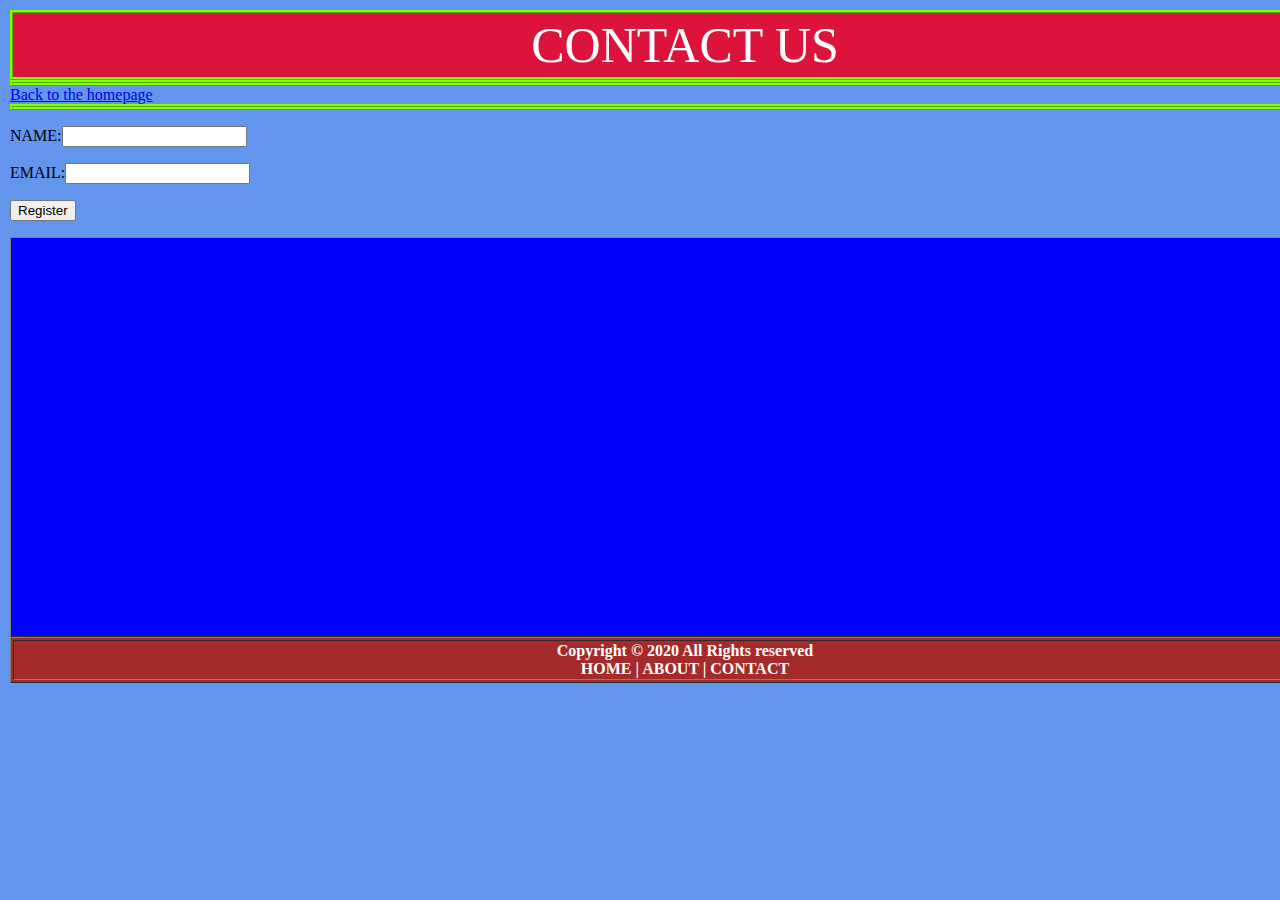
<file: CONTACT US.html>
<html>
    <head>
        <title>SFOT</title>
    </head>
    <body style="background-color: cornflowerblue;margin:10 10 10 10; padding:0 0 0 0">
        <table style= "width:1350px; height:60; border:chartreuse; border-style:ridge; text-align:center; 
        vertical-align:middle;background-color: crimson; color:white; font-size: 50px">
        <tr>
            <td>CONTACT US</td>
        </tr>
        </table>
        <table style="width:1350px; height:20px; border-color:chartreuse; border-style:ridge; text-align:center;
      vertical-align:middle;background-color:blue; color: white; font-size:18px">
      <!-- <tr><td><marquee>>>>The fullness of joy in God's presence>>></marquee></td></tr> -->
      </table>

        <table style="width:1350px; height:30px; border-color:chartreuse; border-style:ridge; text-align:center;
        vertical-align:middle;background-color:darkcyan; color:gold; font-size: 22px">
        <a href="index.html">Back to the homepage</a>
      </table>
      
      <table width="1350px" height="400" bgcolor=blue border="1" >
         <tr> <form>
              <p>NAME:<input type="text"/></p>
              <p>EMAIL:<input type="Email"/></p>
              <p><input type="submit" value="Register"/></p> </tr>
          </form>
      </table>

        
        <table width="1350px" height="30px" bgcolor=brown border="1" >
        <tr>
        <th><font color="white">
            Copyright &copy; 2020 All Rights reserved <br>HOME | ABOUT | CONTACT </th> 
        </font>
    </table>
    
    </body>
</html>
</file>
